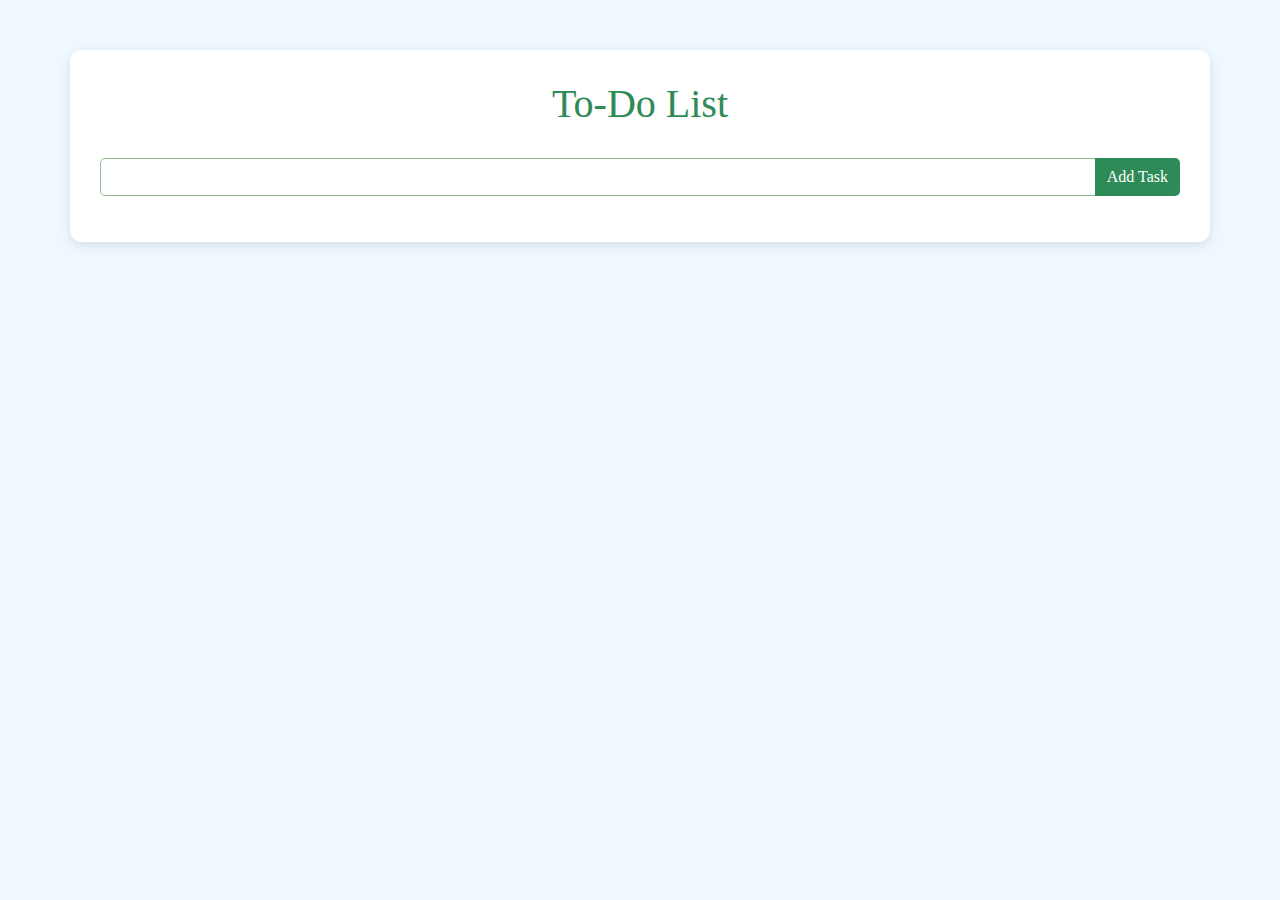
<file: 20250417-homework/index.html>
<!DOCTYPE html>
<html lang="en">
    <head>
        <meta charset="UTF-8" />
        <meta name="viewport" content="width=device-width, initial-scale=1.0" />
        <title>511171263 軟創三甲 藍柏翰</title>
        <link rel="stylesheet" href="https://stackpath.bootstrapcdn.com/bootstrap/4.5.2/css/bootstrap.min.css" />
        <style>
            body {
                font-family: 'Times New Roman', Times, serif;
                background-color: #f0f8ff;
                transition: background-color 0.5s ease;
            }
            .container {
                background-color: #fff;
                padding: 30px;
                margin-top: 50px;
                border-radius: 12px;
                box-shadow: 0 4px 12px rgba(0, 0, 0, 0.1);
                animation: fadeIn 0.5s ease-out;
            }
            @keyframes fadeIn {
                from {
                    opacity: 0;
                    transform: translateY(-20px);
                }
                to {
                    opacity: 1;
                    transform: translateY(0);
                }
            }
            h1 {
                color: #2e8b57;
                text-align: center;
                margin-bottom: 30px;
                text-shadow: 1px 1px 2px rgba(0, 0, 0, 0.05);
            }
            .input-group {
                margin-bottom: 25px;
            }
            .form-control {
                border-radius: 5px 0 0 5px;
                border: 1px solid #8fbc8f;
                transition: border-color 0.3s ease;
            }
            .form-control:focus {
                border-color: #2e8b57;
                box-shadow: 0 0 5px rgba(46, 139, 87, 0.3);
            }
            .btn-primary {
                border-radius: 0 5px 5px 0;
                background-color: #2e8b57;
                border: none;
                transition: background-color 0.3s ease, transform 0.2s ease-in-out;
            }
            .btn-primary:hover {
                background-color: #228b22;
                transform: scale(1.02);
            }
            .list-group-item {
                display: flex;
                justify-content: space-between;
                align-items: center;
                padding: 12px 15px;
                margin-bottom: 8px;
                border-radius: 5px;
                background-color: #f5f5dc;
                border: 1px solid #e0eee0;
                box-shadow: 0 1px 2px rgba(0, 0, 0, 0.05);
                transition: background-color 0.3s ease;
            }
            .list-group-item:hover {
                background-color: #e6e6fa;
            }
            .completed {
                text-decoration: line-through solid #778899;
                color: #778899;
                font-style: italic;
                opacity: 0.7;
            }
            .delete-btn {
                background-color: #b8860b;
                color: white;
                border: none;
                border-radius: 5px;
                padding: 6px 10px;
                cursor: pointer;
                transition: background-color 0.3s ease, transform 0.2s ease-in-out;
            }
            .delete-btn:hover {
                background-color: #a0522d;
                transform: scale(1.05);
            }
            .task-text {
                flex-grow: 1;
                cursor: pointer;
                transition: color 0.3s ease;
            }
            .task-text.completed:hover {
                background-color: transparent;
                cursor: default;
            }
            .added-notification {
                position: absolute;
                top: 10px;
                left: 50%;
                transform: translateX(-50%);
                background-color: #8fbc8f;
                color: white;
                padding: 8px 15px;
                border-radius: 5px;
                opacity: 0;
                transition: opacity 0.5s ease-in-out, top 0.5s ease-in-out;
            }
            .added-notification.show {
                top: 50px;
                opacity: 1;
            }
        </style>
    </head>

    <body>
        <div class="container">
            <h1>To-Do List</h1>
            <div class="input-group mb-3">
                <input type="text" id="newTask" class="form-control" placeholder="" />
                <div class="input-group-append">
                    <button class="btn btn-primary" type="button" id="addTaskBtn">Add Task</button>
                </div>
            </div>
            <ul class="list-group" id="taskList"></ul>
            <div id="notification" class="added-notification">New Task Added！</div>
        </div>

        <script>
            const taskInput = document.getElementById('newTask');
            const addTaskBtn = document.getElementById('addTaskBtn');
            const taskList = document.getElementById('taskList');
            const notification = document.getElementById('notification');

            function showNotification() {
                notification.classList.add('show');
                setTimeout(() => {
                    notification.classList.remove('show');
                }, 1500);
            }

            function addTask() {
                const taskText = taskInput.value.trim();

                if (taskText === '') {
                    alert('Please enter a task.');
                    return;
                }

                const listItem = document.createElement('li');
                listItem.className = 'list-group-item';
                listItem.innerHTML = `
                <span class="task-text">${taskText}</span>
                <button class="delete-btn">Remove Task</button>
            `;

                const taskSpan = listItem.querySelector('.task-text');
                taskSpan.addEventListener('click', function () {
                    this.classList.toggle('completed');
                });

                const deleteButton = listItem.querySelector('.delete-btn');
                deleteButton.addEventListener('click', function () {
                    listItem.remove();
                });

                taskList.appendChild(listItem);
                taskInput.value = '';
                showNotification();
            }

            addTaskBtn.addEventListener('click', addTask);

            taskInput.addEventListener('keypress', function (event) {
                if (event.key === 'Enter') {
                    addTask();
                }
            });
        </script>
    </body>
</html>
</file>
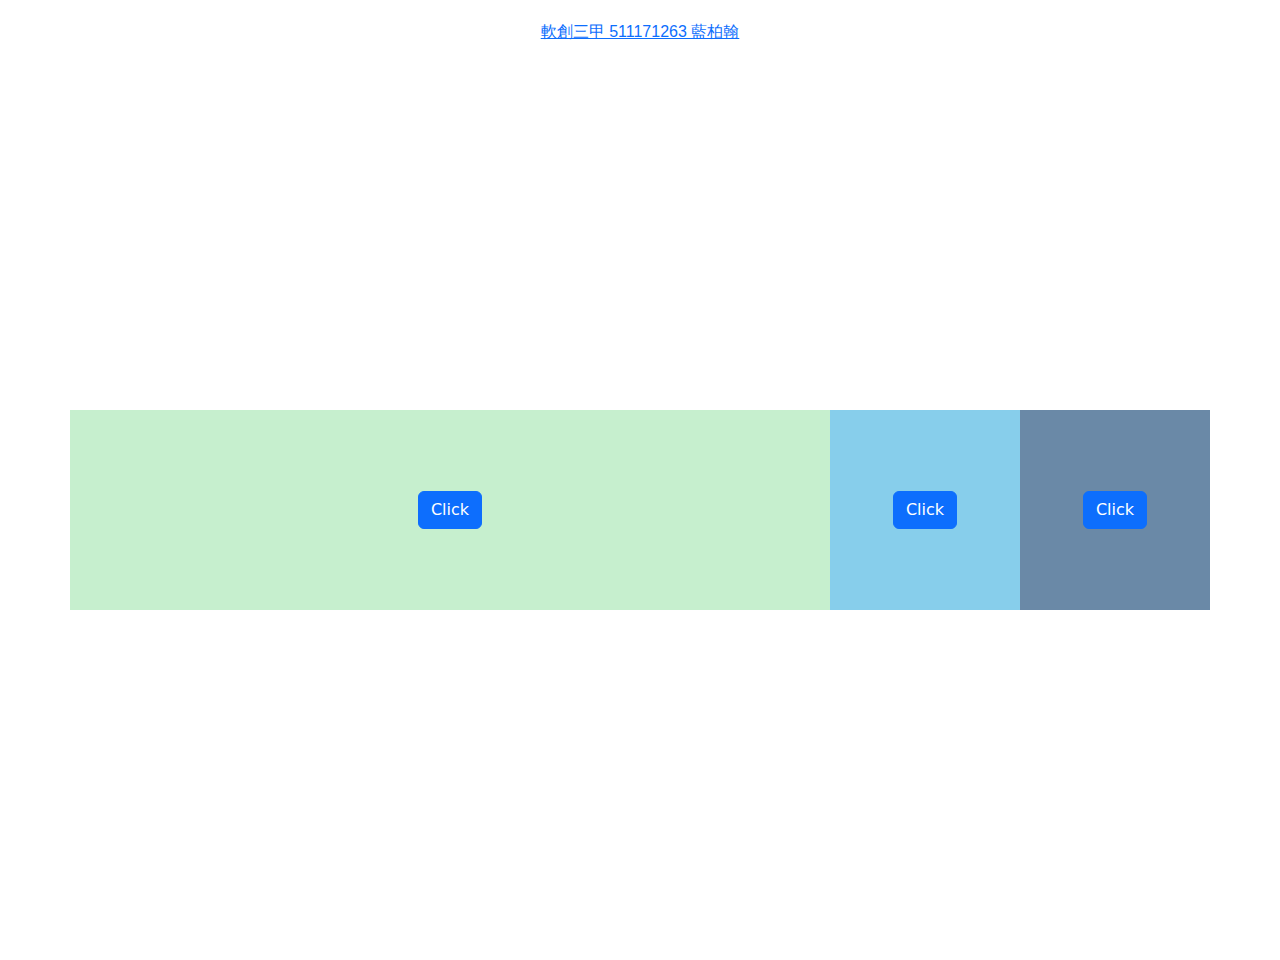
<file: homework-1/index.html>
<!DOCTYPE html>
<html lang="en">
    <head>
        <meta charset="utf-8" />
        <meta name="viewport" content="width=device-width, initial-scale=1" />
        <title>課堂作業 1</title>
        <link rel="stylesheet" href="styles.css" />
        <link
            href="https://cdn.jsdelivr.net/npm/bootstrap@5.3.3/dist/css/bootstrap.min.css"
            rel="stylesheet"
            integrity="sha384-QWTKZyjpPEjISv5WaRU9OFeRpok6YctnYmDr5pNlyT2bRjXh0JMhjY6hW+ALEwIH"
            crossorigin="anonymous"
        />
    </head>

    <body>
        <script
            src="https://cdn.jsdelivr.net/npm/bootstrap@5.3.3/dist/js/bootstrap.bundle.min.js"
            integrity="sha384-YvpcrYf0tY3lHB60NNkmXc5s9fDVZLESaAA55NDzOxhy9GkcIdslK1eN7N6jIeHz"
            crossorigin="anonymous"
        ></script>
        <p class="text">
            <a href="https://youtu.be/dQw4w9WgXcQ?si=keX5gsK4uSVI2ouG" target="_blank"> 軟創三甲 511171263 藍柏翰 </a>
        </p>
        <div class="d-flex justify-content-center align-items-center vh-100">
            <div class="container text-center">
                <div class="row">
                    <div
                        id="ex1"
                        class="col-2 col-md-8 align-content-center"
                        style="min-height: 200px; background-color: #c6efce"
                    >
                        <button
                            id="btn1"
                            type="button"
                            class="btn btn-primary"
                            onclick="changeColor1(this.parentElement.id)"
                        >
                            Click
                        </button>
                    </div>
                    <div id="ex2" class="col-6 col-md-2 align-content-center" style="background-color: #87ceeb">
                        <button type="button" class="btn btn-primary" onclick="changeColor2(this.parentElement.id)">
                            Click
                        </button>
                    </div>
                    <div class="col-4 col-md-2 custom-bluegrey align-content-center">
                        <button type="button" class="btn btn-primary" onclick="printObj()">Click</button>
                        <div id="demo"></div>
                    </div>
                </div>
            </div>
        </div>
        <script src="app.js"></script>
    </body>
</html>
</file>
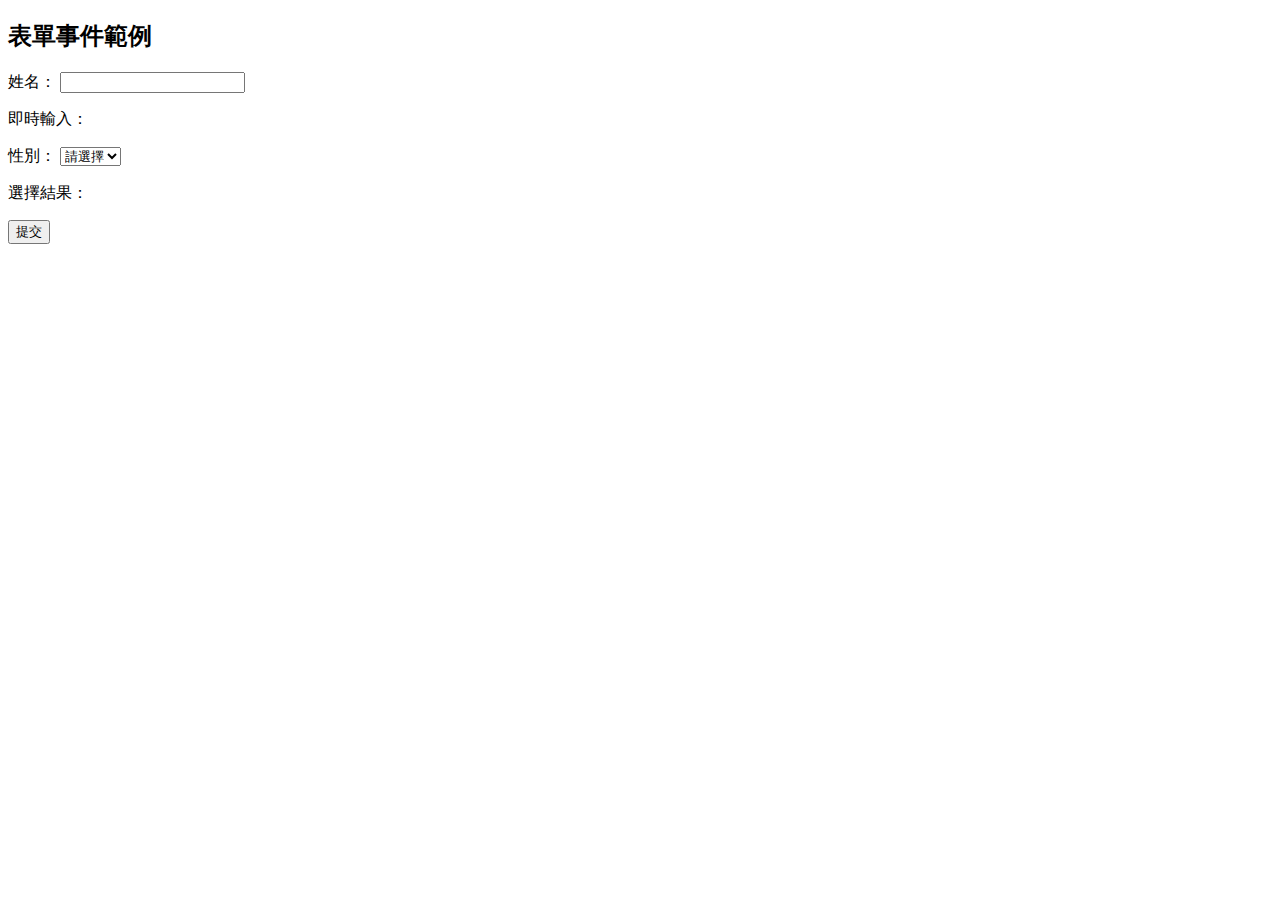
<file: homework-3/index.html>
<!DOCTYPE html>
<html lang="zh">
    <head>
        <meta charset="UTF-8" />
        <meta name="viewport" content="width=device-width, initial-scale=1.0" />
        <title>表單事件範例</title>
    </head>
    <body>
        <h2>表單事件範例</h2>

        <form id="myForm">
            <label for="name">姓名：</label>
            <input type="text" id="name" name="name" />
            <p>即時輸入：<span id="liveOutput"></span></p>

            <label for="gender">性別：</label>
            <select id="gender">
                <option value="">請選擇</option>
                <option value="male">男性</option>
                <option value="female">女性</option>
            </select>
            <p>選擇結果：<span id="genderOutput"></span></p>

            <button type="submit">提交</button>
        </form>

        <script>
            const nameInput = document.getElementById('name');
            const liveOutput = document.getElementById('liveOutput');
            const genderSelect = document.getElementById('gender');
            const genderOutput = document.getElementById('genderOutput');
            const form = document.getElementById('myForm');

            // 1️⃣ 監聽 input 事件（即時顯示輸入值）
            nameInput.addEventListener('input', function () {
                liveOutput.textContent = nameInput.value;
            });

            // 2️⃣ 監聽 keydown 事件（按 Enter 顯示提示）
            // https://developer.mozilla.org/en-US/docs/Web/API/Element/keydown_event
            nameInput.addEventListener('keydown', function (event) {
                if (event.key === 'Enter') {
                    event.preventDefault(); // 阻止表單提交
                    alert('您按下了 Enter 鍵');
                }
            });

            // 3️⃣ 監聽 change 事件（選擇變更）
            // https://developer.mozilla.org/en-US/docs/Web/API/HTMLElement/change_event
            genderSelect.addEventListener('change', function () {
                genderOutput.textContent = genderSelect.options[genderSelect.selectedIndex].text;
            });

            // 4️⃣ 監聽 submit 事件（攔截提交並顯示輸入資料）
            form.addEventListener('submit', function (event) {
                alert(`表單提交！\n姓名: ${nameInput.value}\n性別: ${genderSelect.value}`);

                // 清空姓名欄位和性別選擇和即時輸入和選擇結果
                nameInput.value = '';
                genderSelect.value = '';
                liveOutput.textContent = '';
                genderOutput.textContent = '';
            });
        </script>
    </body>
</html>
<!-- 需求 -->
<!-- 1. 當使用者在姓名欄位輸入時，實時顯示輸入的姓名。 -->
<!-- 2. 當使用者按下 Enter 鍵時，Alert 該動作，有陷阱題。 -->
<!-- 3. 當使用者選擇性別時，實時顯示選擇的性別。 -->
<!-- 4. 當使用者提交表單時，攔截提交並顯示輸入的姓名和選擇的性別。 -->
<!-- 5. 提交表單並 Alert 該動作後，清空姓名欄位和性別選擇。 -->
</file>
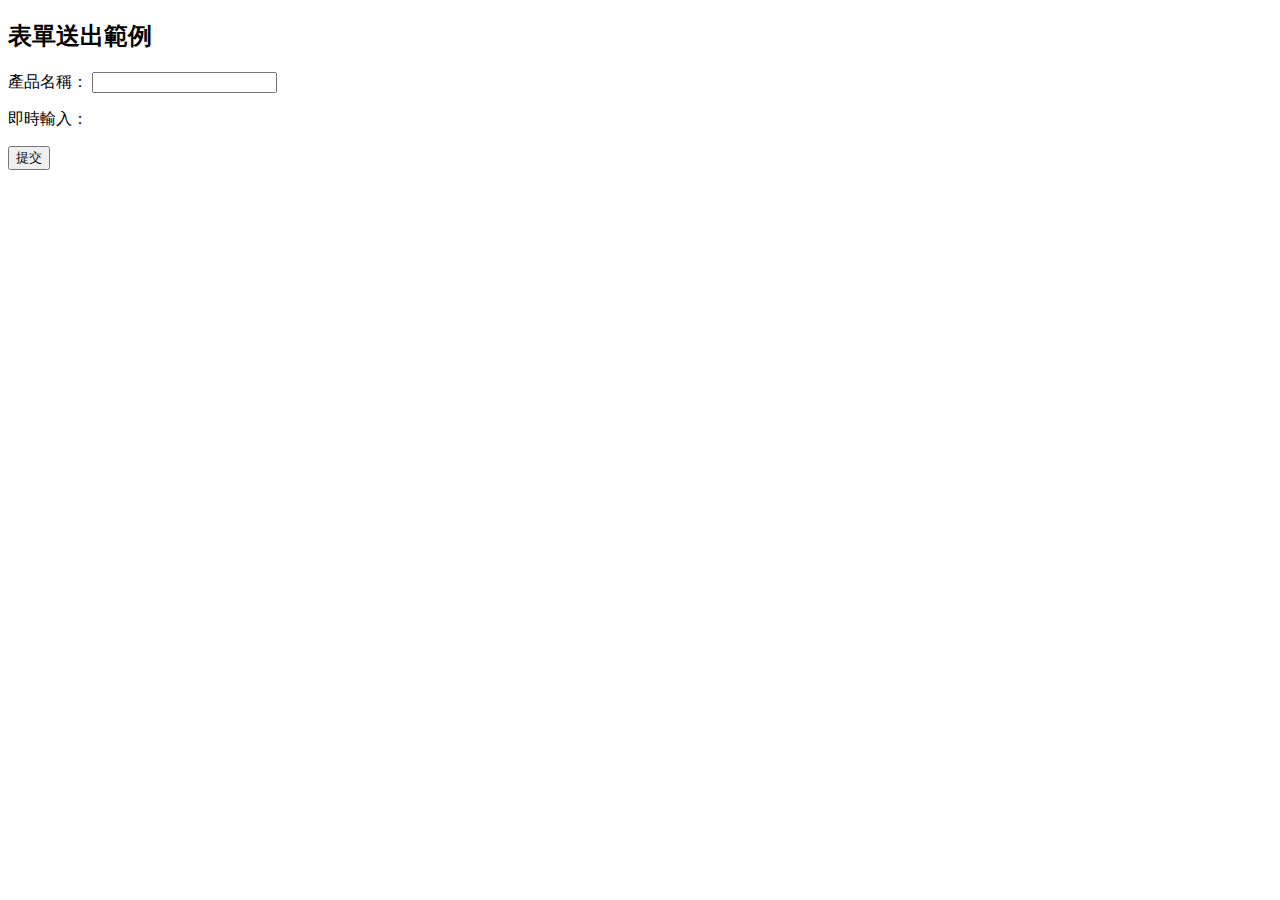
<file: homework-3/example_index_forms.html>
<!DOCTYPE html>
<html lang="zh">
    <head>
        <meta charset="UTF-8" />
        <meta name="viewport" content="width=device-width, initial-scale=1.0" />
        <title>表單事件範例</title>
    </head>
    <body>
        <h2>表單送出範例</h2>

        <form id="myForm">
            <label for="product">產品名稱：</label>
            <input type="text" id="product" />
            <p>即時輸入：<span id="liveOutput"></span></p>

            <button type="submit">提交</button>
        </form>

        <script>
            const productInput = document.getElementById('product');
            const liveOutput = document.getElementById('liveOutput');
            const form = document.getElementById('myForm');

            // 監聽 input 事件（即時顯示輸入值）
            productInput.addEventListener('input', function () {
                liveOutput.textContent = productInput.value;
            });

            // 監聽 keydown 事件（按 Enter 顯示提示）
            productInput.addEventListener('keydown', function (event) {
                if (event.key === 'Enter') {
                    event.preventDefault();
                    alert('你按下了 Enter！');
                }
            });

            // 監聽 submit 事件（攔截提交並顯示輸入資料）
            form.addEventListener('submit', function (event) {
                event.preventDefault(); // 阻止表單提交
                alert(`表單提交！\n產品名稱: ${productInput.value}`);
            });
        </script>
    </body>
</html>
</file>
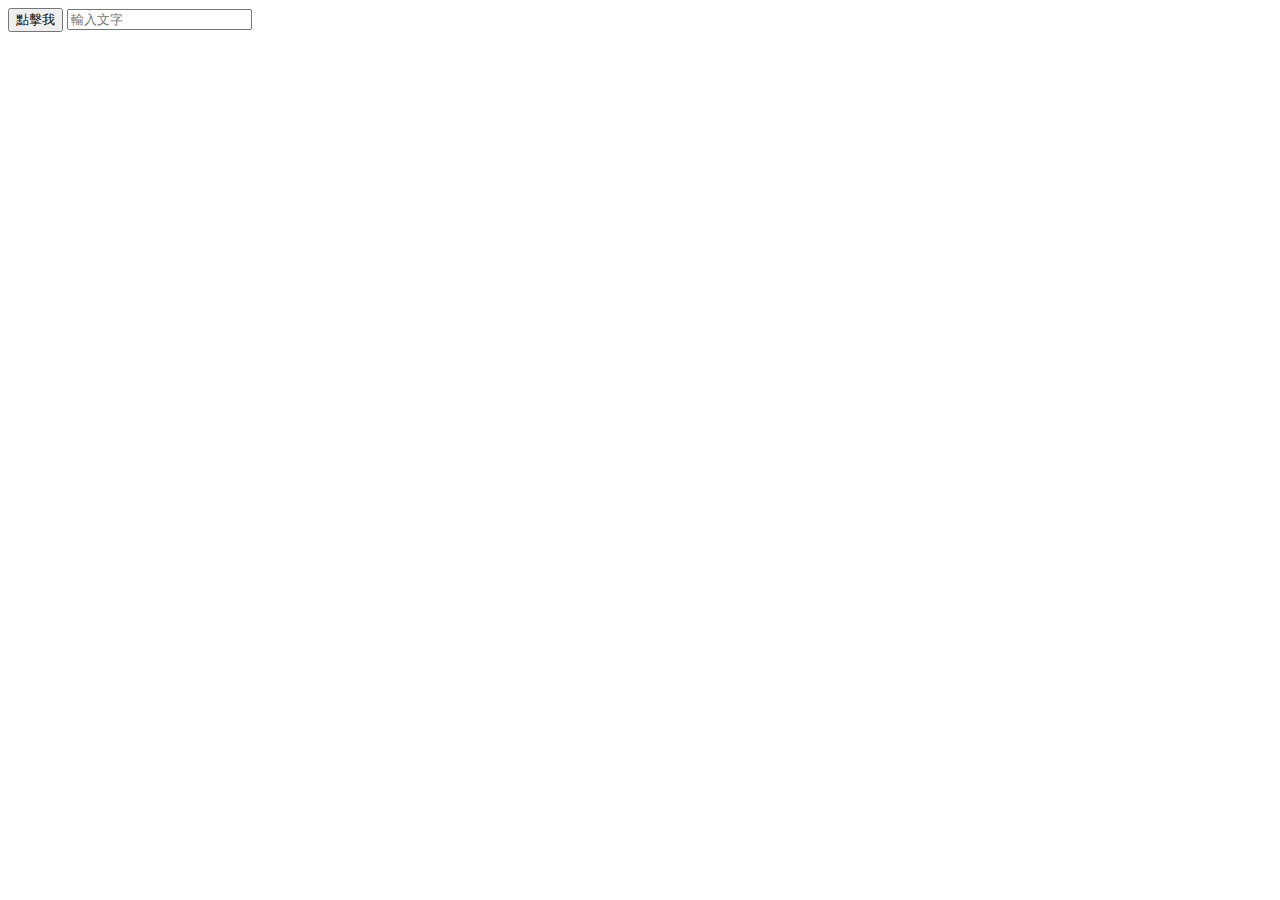
<file: homework-3/index_Q3_event_types.html>
<!DOCTYPE html>
<html lang="zh">
<head>
    <meta charset="UTF-8">
    <meta name="viewport" content="width=device-width, initial-scale=1.0">
    <title>addEventListener 支援多種事件</title>
</head>
<body>

    <button id="btn">點擊我</button>
    <input id="inputField" type="text" placeholder="輸入文字">

    <script>
        const btn = document.getElementById("btn");
        const input = document.getElementById("inputField");

        // 監聽 click 事件
        btn.addEventListener("click", function() {
            console.log("🖱️ 按鈕被點擊！");
        });

        // 監聽 mouseover 事件
        btn.addEventListener("mouseover", function() {
            console.log("🐭 滑鼠移入按鈕！");
        });

        // 監聽 keydown 事件
        input.addEventListener("keydown", function(event) {
            console.log(`⌨️ 按鍵 ${event.key} 被按下`);
        });
    </script>

</body>
</html>
</file>
<file: homework-1/styles.css>
.custom-bluegrey {
    background-color: #6A89A7;
}

.text {
    font-family: 'PingFang TC', sans-serif;
    font-size: 16px;
    text-align: center;
    margin-top: 20px;
}
</file>
